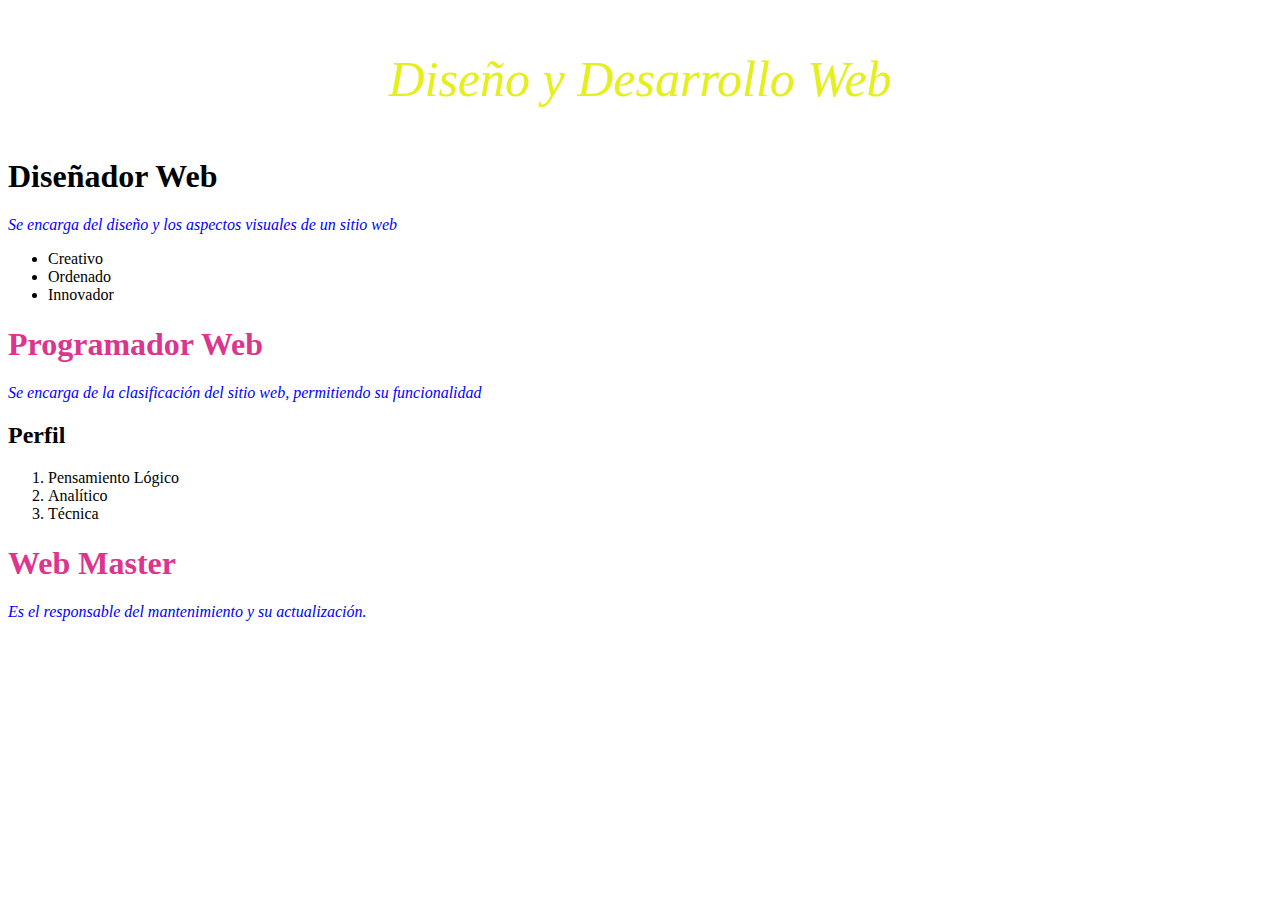
<file: index.html>
<!DOCTYPE html>
<html lang="es">
<head>
    <meta charset="UTF-8">
    <meta http-equiv="X-UA-Compatible"content ="IE-edge">
    <meta name="viewport" content="width=device-width, initial-scale=1.0">
    <title>Document</title>
    <link rel="stylesheet" href="estilo.css">
    <link rel="preconnect" href="https://fonts.googleapis.com">
    <link rel="preconnect" href="https://fonts.gstatic.com" crossorigin>
    <link href="https://fonts.googleapis.com/css2?family=Special+Elite&family=Vina+Sans&display=swap" rel="stylesheet">

</head>
<body>
    <p id="titulo"> Diseño y Desarrollo Web</p>
    <h1>Diseñador Web</h1>
    <p>Se encarga del diseño y los aspectos visuales de un sitio web</p>
    <ul>
        <li>Creativo</li>
        <li>Ordenado</li>
        <li>Innovador</li>
    </ul>
    <h1 class="subtitulo">Programador Web</h1>
    <p>Se encarga de la clasificación del sitio web, permitiendo su funcionalidad</p>
    <h2>Perfil</h2>
    <ol>
        <li>Pensamiento Lógico</li>
        <li>Analítico</li>
        <li>Técnica</li>
    </ol>
    <h1 class="subtitulo">Web Master</h1>
    <p>Es el responsable del mantenimiento y su actualización.</p>
</body>
</html>
</file>
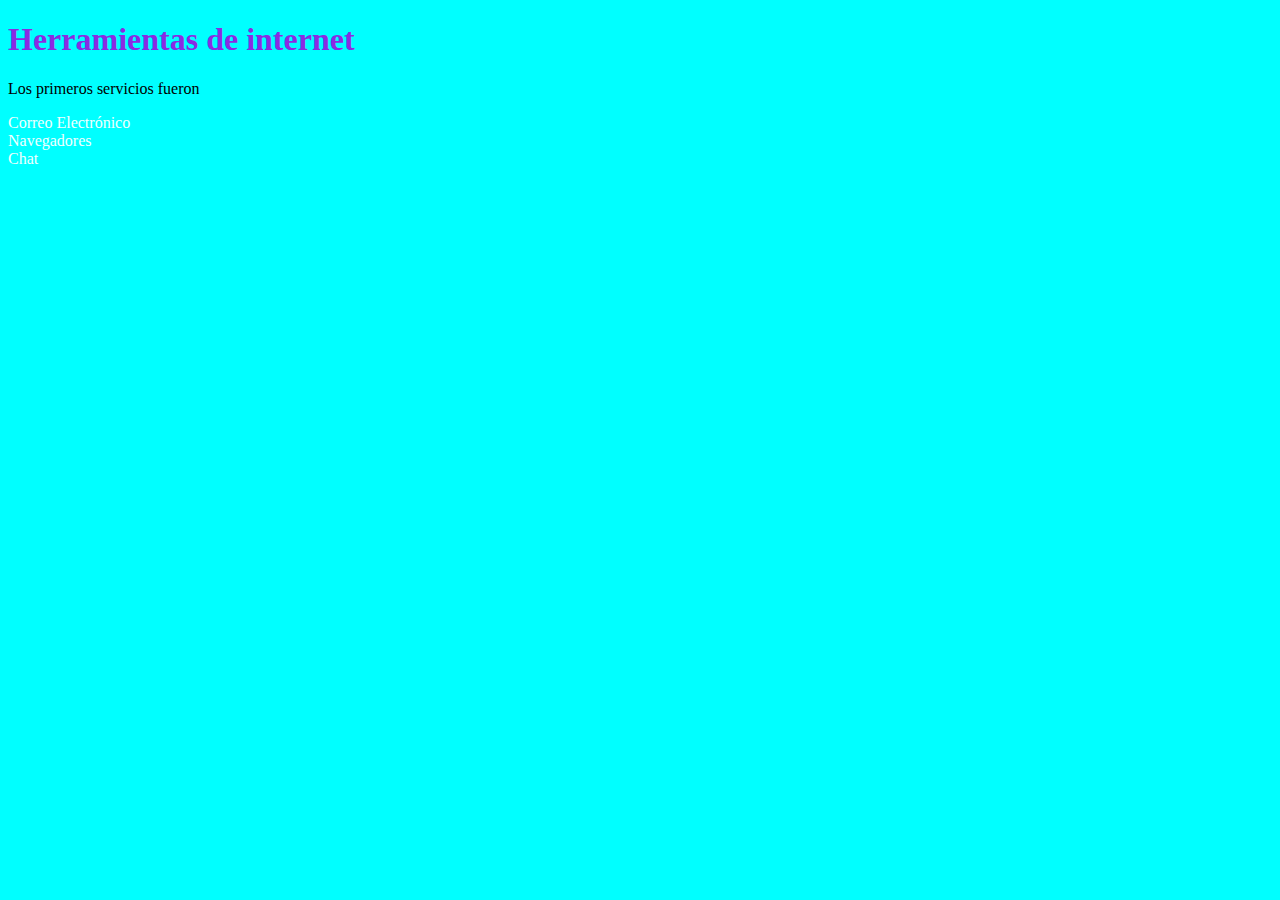
<file: PROYECTO 1.html>
<!DOCTYPE html>
<html lang="es">
<head>
    <meta charset="UTF-8">
    <meta http-equiv="X-UA-Compatible" content="IE-edge">
    <meta name="viewport" content="width=device-width, initial-scale=1.0">
    <title>Primera Página Web</title>
    <style>
        body{background-color: aqua;}
        li{color: azure;}
    </style>
</head>
<body>
    <h1 style="color:blueviolet">Herramientas de internet</h1>
    <p>Los primeros servicios fueron</p>
    <li>Correo Electrónico</li>
    <li>Navegadores</li>
    <li>Chat</li>
</body>
</html>
</file>
<file: estilo.css>
#titulo{
    text-align: center;
    font-size: 50px;
    color: #e4ef1c;
    .vina-sans-regular {
        font-family: "Vina Sans", sans-serif;
        font-weight: 400;
        font-style: normal;
      }
}

p{
    font-style: italic;
    color: #0000ff;
}

.subtitulo{
    color: rgb(219, 53, 142);
}
</file>
